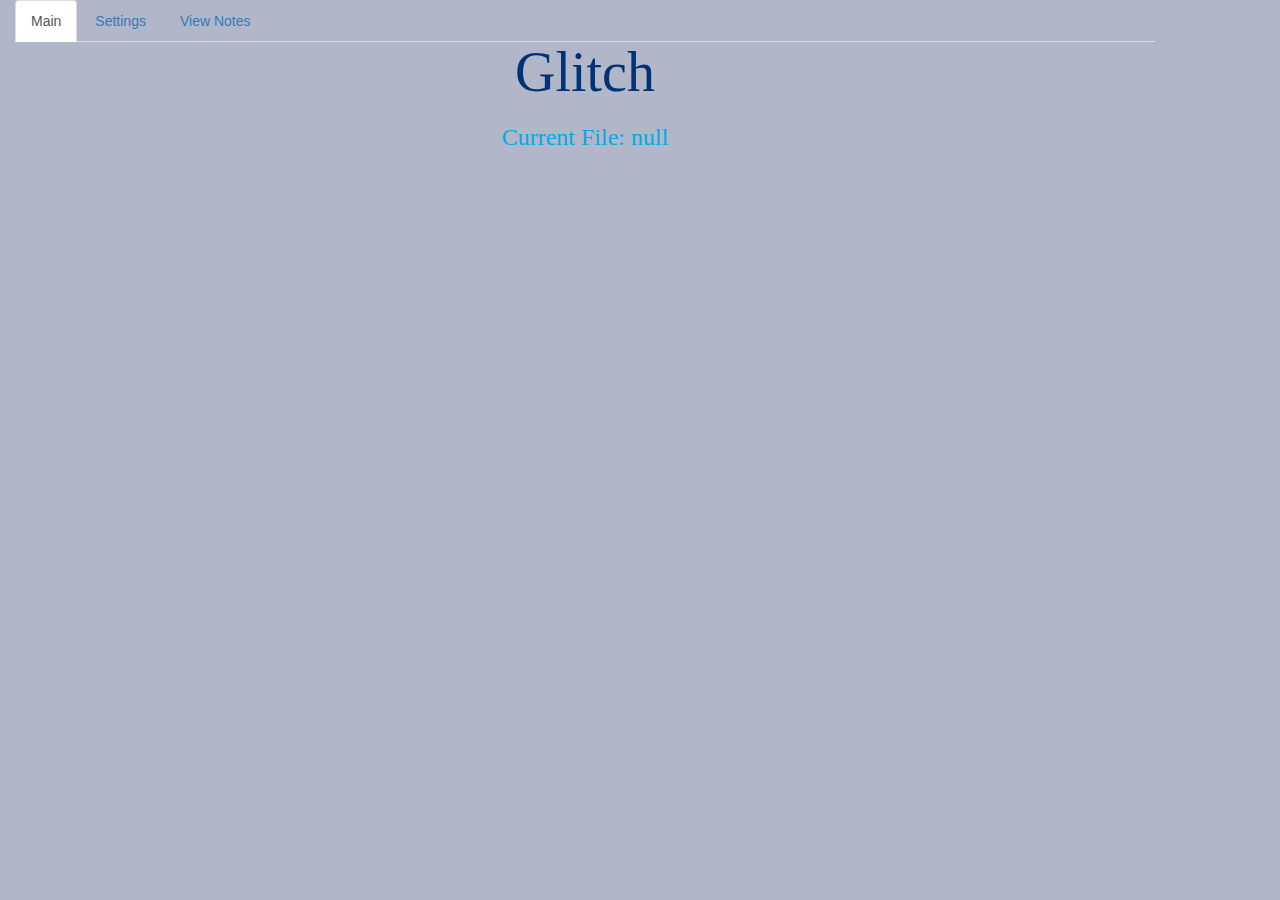
<file: Glitch/popup.html>
<!doctype html>
<!--                                                                                     
 This page is shown when the extension button is clicked, because the                    
 "browser_action" field in manifest.json contains the "default_popup" key with           
 value "popup.html".                                                                     
 -->
<html>
  <head>
    <title>Glitch</title>
    <meta charset="utf-8">
    <meta name="viewport" content="width=device-width, initial-scale=1">
    <link rel="stylesheet" href="http://maxcdn.bootstrapcdn.com/bootstrap/3.3.5/css/bootstrap.min.css">
    <!-- link for custom stylesheet; keep this after tabs stylesheet --->
    <link type="text/css" rel="stylesheet" href="popup.css"/>
    <script src="jquery.min.js"></script>
    <script src="bootstrap.min.js"></script>
  </head>

  <body>
    <div class="container">
      <ul class="nav nav-tabs" role="tablist">
	<li class="active"><a data-toggle="tab" href="#main">Main</a></li>
	<li><a data-toggle="tab" href="#settings">Settings</a></li>
	<li><a data-toggle="tab" href="#seeNotes" id="viewNotes">View Notes</a></li>
      </ul>

      <div class="tab-content">
	<!-- Main --->
	<div id="main" class="tab-pane fade in active">
	  <!-- Main content goes here --->
	  <h1>Glitch</h1></br>
	  <h3 id="currentFile">Current File: None</h3></br>
	</div>
	<!-- Settings --->
	<div id="settings" class="tab-pane fade">
	  <!-- Settings content goes here -->
	  <br>
	  <!-- user can input their own file name --->
	  <form name="form">
          <h3>New File To Write To:</h3></br>
	  <input type="text" name="filename" id="filename">
          <br>
	  <div class="drop">
	     <button class="btn btn-primary-outline" id="choose">Choose</button><br>
	     <!-- Pill with dropdown menu --->
	     <ul class="nav nav-pills">
	        <li class="dropdown"><a id="drop" class="dropdown-toggle" data-toggle="dropdown" href="#menu">Recent Files <span class="caret"></span></a>
	        <!-- File names populate here: --->
	      	<ul id="optionList" class="dropdown-menu">
		   <li id ="option0"><a href="#menu"></a></li>
		   <li id ="option1"><a href="#menu"></a></li>
		   <li id ="option2"><a href="#menu"></a></li>
		   <li id ="option3"><a href="#menu"></a></li>
		   <li id ="option4"><a href="#menu"></a></li>
	    	</ul>
	    	</li>
	     </ul>
	  </div>
	</div>
	<div id="seeNotes" class="tab-pane fade">
	   <!-- View Notes content goes here --->
	   <br>
	   <h3 id="currentFileViewing">Currently Viewing File:</h3>
	   <br>
	   <button id="editNotes" class="btn btn-primary-outline">Edit</button>
	   <br>
           <br>
	   <p class="notes" id="notesFromFile"></p></br>
	</div>
      </div>
    </div>
    <!--Run popup.js after the body is loaded-->
    <script src="popup.js"></script>
  </body>
</html>
</file>
<file: Glitch/popup.css>
body{
	width: 380px;
	background-color: #b1b6c9;
}

li{
	display: block;
	margin: auto;
}

h1 {
	text-align: center;
	margin: auto;
	color: #013274;
	text-align: center;
	font-family: Palatino;
	font-size: 4em;
}

h3 {
	text-align: center;
	margin: auto;
	color: #00abe3;
	font-family: Century Gothic;
}

p {
	text-align: center;
	margin: auto;
	color: #00abe3;
	font-family: Century Gothic;
}

input{
	border-radius: 10px;
	margin: auto;
	display: block;
}

.btn-primary-outline, .btn-success-outline, .btn-warning-outline{
	display: block;
	margin:auto;
}

.btn-primary-outline, .btn-primary-outline:link, .btn-primary-outline:visited {
	background-color: transparent;
	border-radius: 5px;
	color: #454869;
	border: 2px solid #454869;
}

.btn-primary-outline:active, .btn-primary-outline:hover {
	background-color: #454869;
	color: #fff
}

.btn-success-outline, .btn-success-outline:link, .btn-success-outline:visited {
	background-color: transparent;
	border-radius: 5px;
	color: #009900;
	border: 2px solid #009900;
}
.btn-success-outline:active, .btn-success-outline:hover {
	background-color: #009900;
	color: #fff
}

.btn-warning-outline, .btn-warning-outline:link, .btn-warning-outline:visited {
	background-color: transparent;
	border-radius: 5px;
	color: #990000;
	border: 2px solid #990000;
}

.btn-warning-outline:active, .btn-warning-outline:hover {
	background-color: #990000;
	color: #fff
}

.notes{
	text-align: left;
}

.drop{
	margin:auto;
	display:block;
}
</file>
